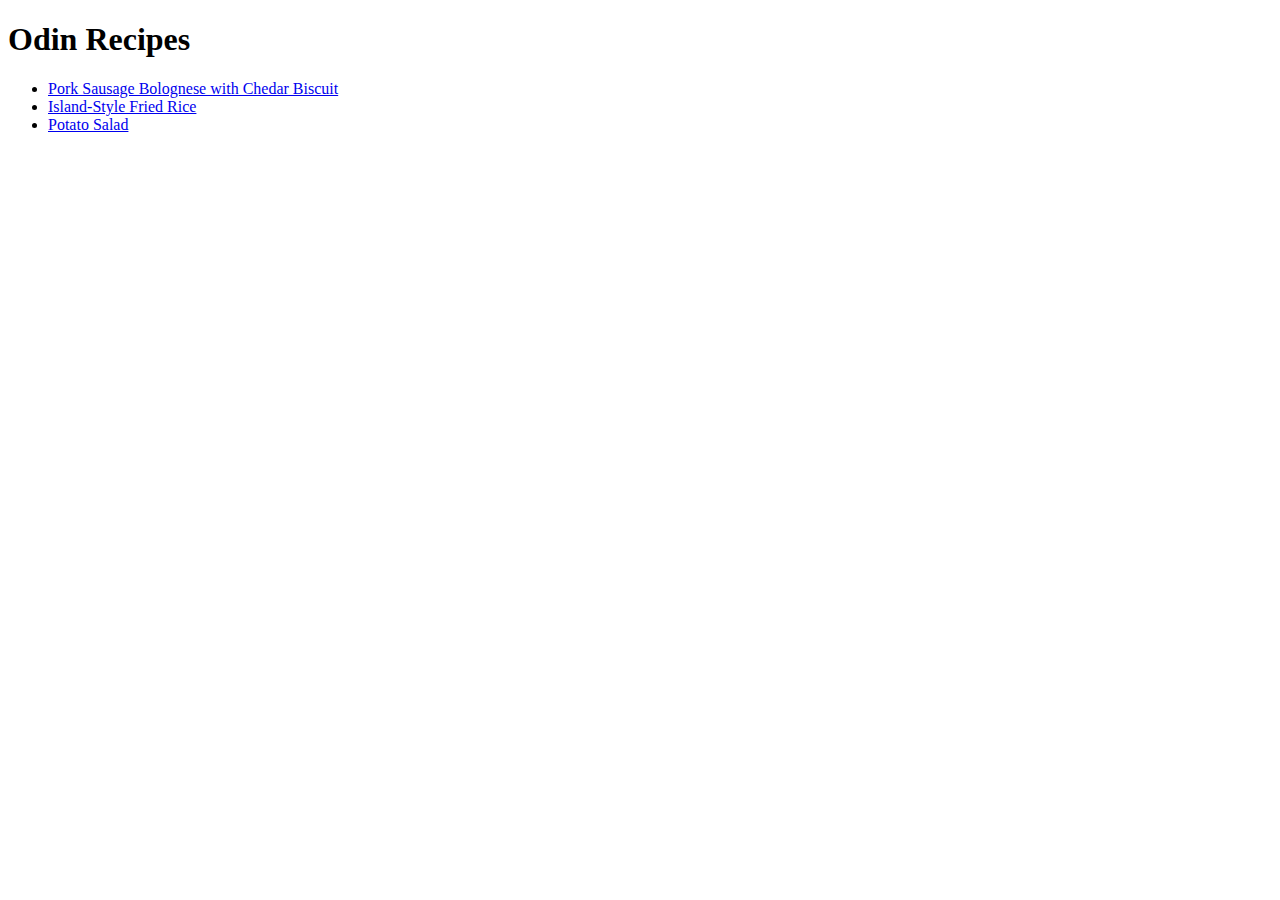
<file: index.html>
<!DOCTYPE html>
<html lang="en">
    <head>
        <meta charset="UTF-8">
        <title>Odin Recipes</title>


    </head>
    <body>
        <h1>Odin Recipes</h1>
        <ul>
            <li><a href="recipes/bolognese.html">Pork Sausage Bolognese with Chedar Biscuit</a></li>
            <li><a href="recipes/friedrice.html">Island-Style Fried Rice</a></li>
            <li><a href="recipes/psalad.html">Potato Salad</a></li>






            </ul>
    </body>
</html>
</file>
